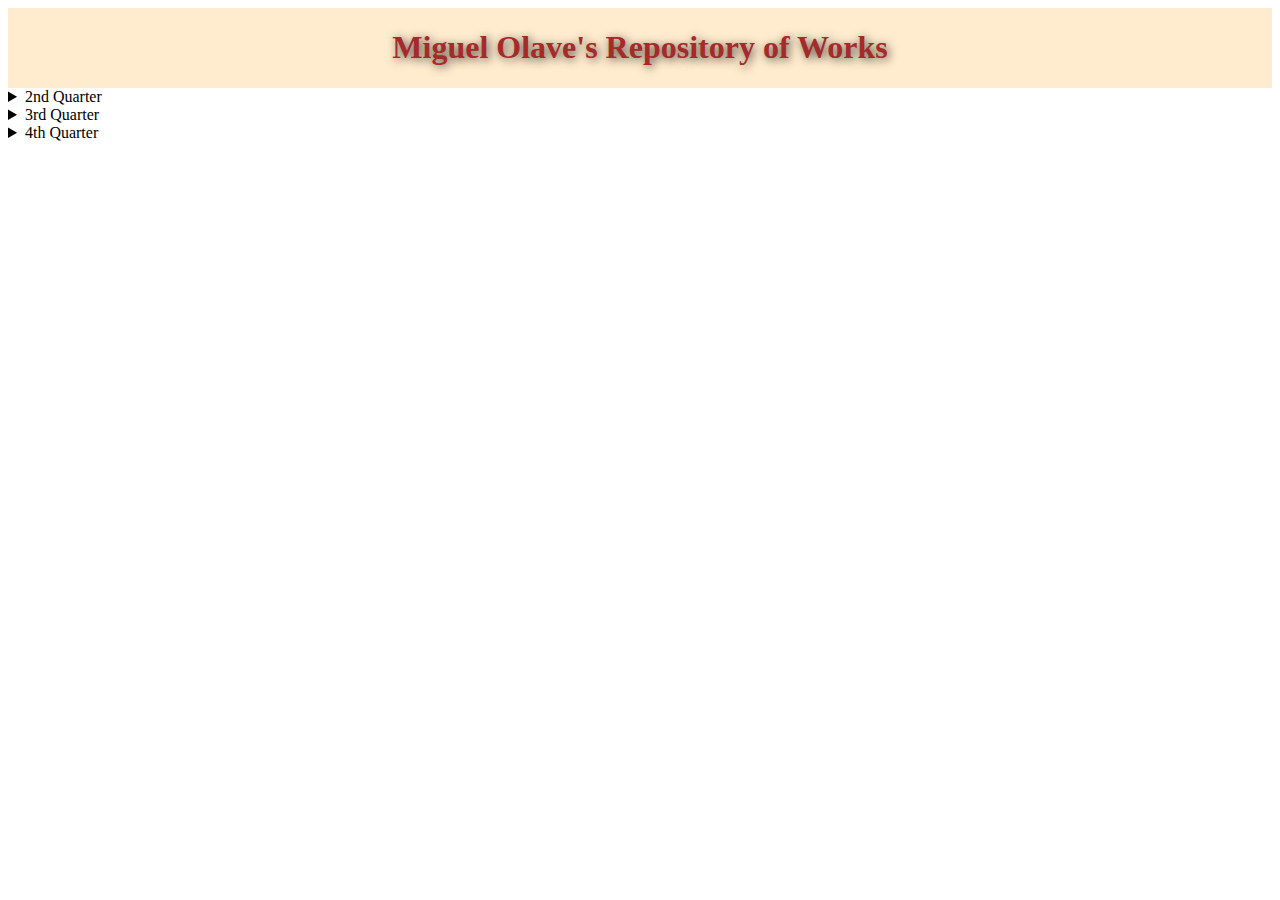
<file: index.html>
<!DOCTYPE html>
<html lang="eng">

<head>
    
    <meta charset="UTF-8">
    <meta viewport content="width-device-width, initial-scale=1.0">
    <title>
        Olave's Repository
    </title>
    <link rel="stylesheet" href="assets/index.css">

</head>

<body>

    <div class="banner">
        <h1>Miguel Olave's Repository of Works</h1><br>
    </div>

    <details>
    <summary>2nd Quarter</summary>
    <ol>
        <li><a href="public/2Q1GCsOlave.html">First and Second Graded Exercise</a></li>
        <li><a href="public/Q21NGCsOlave.html">First Non-graded Exercise</a></li>
        <li><a href="public/2Q2GCsOlave.css">Second Graded CSS Style</a></li>
    </ol>
    </details>

    <details>
    <summary>3rd Quarter</summary>
    <ol>
        <li><a href="https://onecompiler.com/html/44aczykfx">Bonus: Movies, OneCompiler</a></li>
        <li><a href="public/3rd_Quarter/Q32GCsOlave.html">Second & Third Graded Exercise</a></li>
    </ol>
    </details>

    <details>
    <summary>4th Quarter</summary>
    <ol>
        <li><a href="public/4th_Quarter/Q41GCsOlave.html">First Graded Exercise</a></li>
    </ol>
    </details>

</body>

</html>
</file>
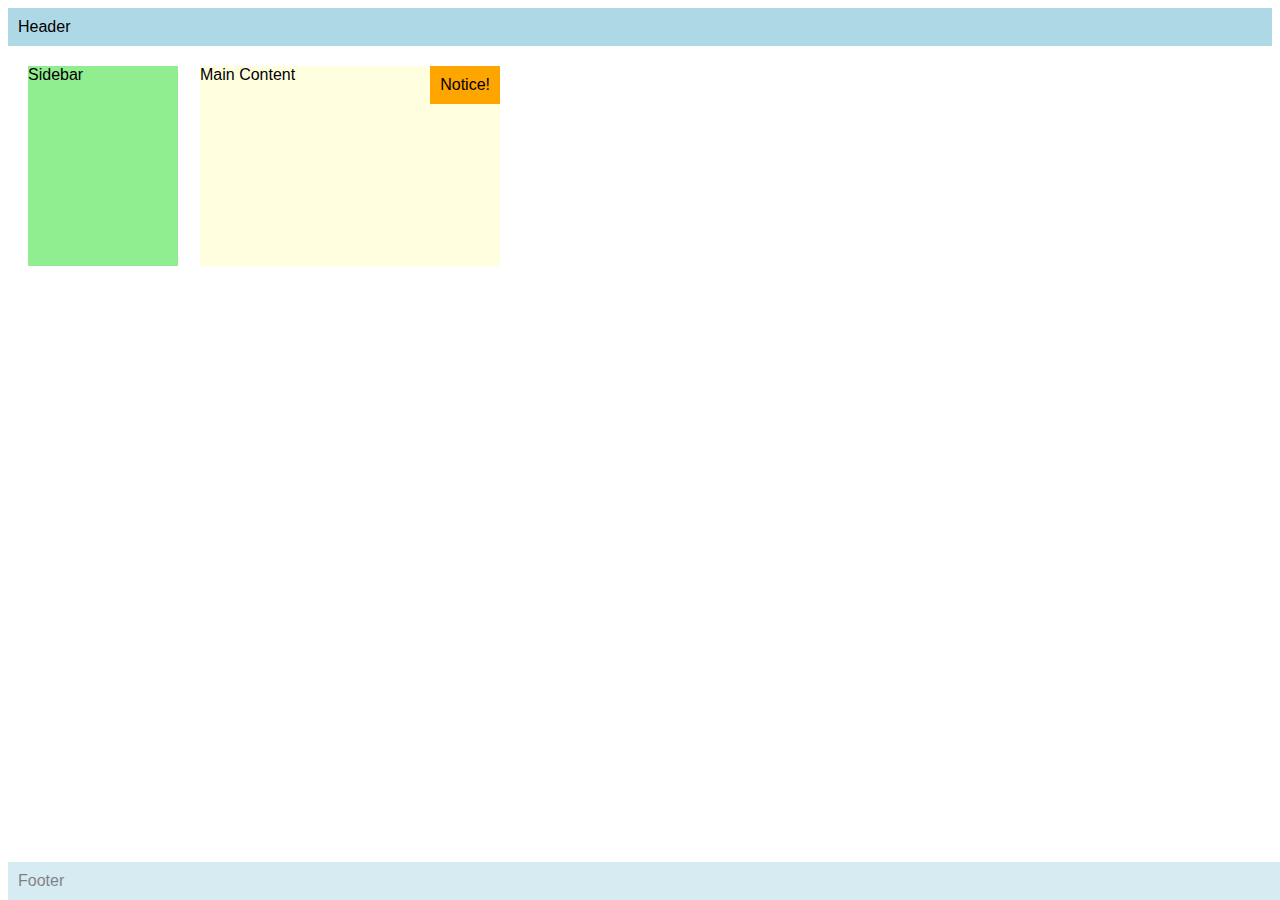
<file: public/4th_Quarter/9CsOlaveSeatwork2.html>
<!DOCTYPE html>
<html>
<head>
  <meta name="author" content="<your names>" />
  <meta name="revised" content="<date today>" />
  <style>
        body { font-family: Arial, sans-serif; }
        .header, .footer {
            background: lightblue;
            padding: 10px;
        }
        .footer {
            opacity: 0.5;
            position: fixed; bottom: 0; width: 100%;
        }
        .sidebar {
            background: lightgreen;
            width: 150px;
            height: 200px;
            position: relative; top: 20px; left: 20px;
        }
        .content {
            background: lightyellow;
            width: 300px;
            height: 200px;
            position: absolute; top: 66px; left: 200px;
            z-index: 1;
        }
        .notice {
            position: absolute;
            top: 0px;
            right: 0px;
            background: orange;
            padding: 10px;
            z-index: 2;
        }
  </style>
</head>
<body>
    <div class="header">Header</div>
    <div class="sidebar">Sidebar</div>
    <div class="content">Main Content
        <div class="notice">Notice!</div>
    </div>
    <div class="footer">Footer</div>
</body>
</html>
</file>
<file: assets/index.css>
body {
    background-image: url('https://i.pinimg.com/originals/fe/1f/31/fe1f314de7f9db961da0f82d2096f37d.gif');
    background-repeat: no-repeat;
    background-size: cover;
}
.banner {
    background-color:blanchedalmond;
    background-size: cover;
    background-position: center;
    width: 100%;
    height: 100%;
    display: flex;
    align-items: center;
    justify-content: center;
    color: brown;
    text-shadow: 2px 2px 10px rgba(0, 0, 0, 0.7);
}

h2 {
    font-size: 3rem;
    margin-left: 1rem;
    color: white;
}

ol {
    font-size: 3rem;
    margin-left: 5rem;
    color: white
}

a {
    color: lightblue
}
</file>
